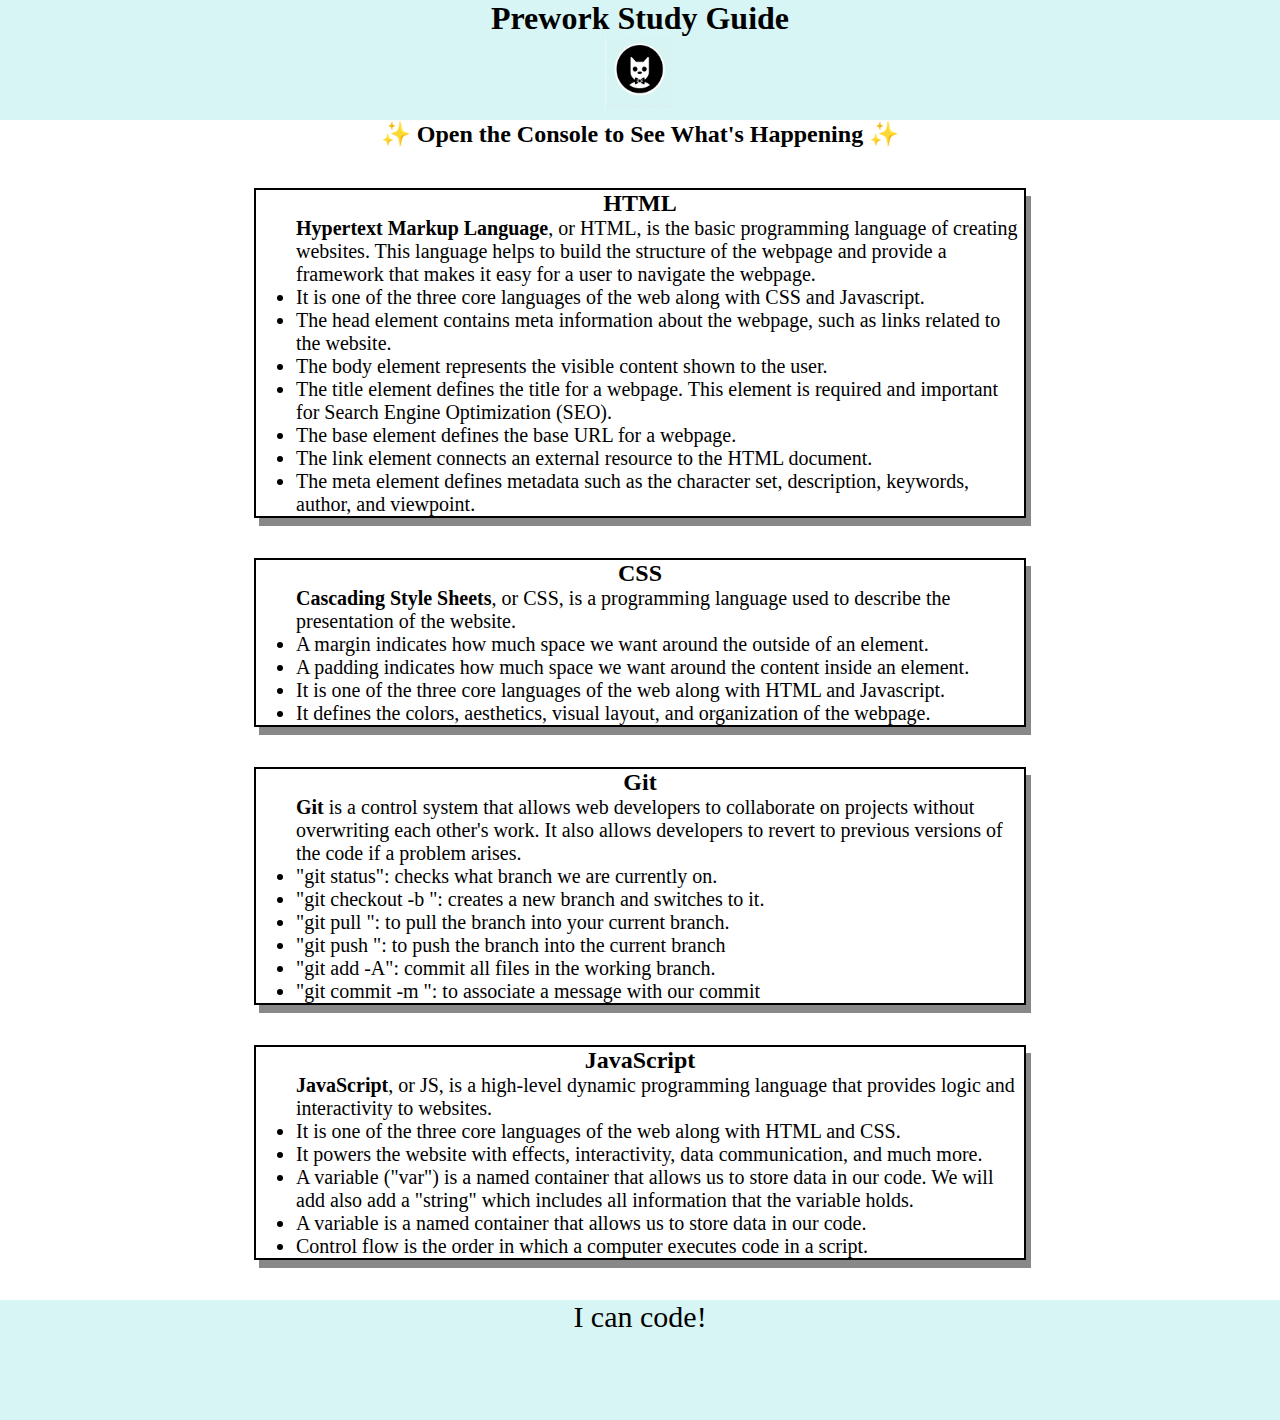
<file: index.html>
<!DOCTYPE html>
<html lang="en">
  <head>
    <meta charset="UTF-8" />
    <meta http-equiv="X-UA-Compatible" content="IE=edge" />
    <meta name="viewport" content="width=device-width, initial-scale=1.0" />
    <link rel="stylesheet" href="./assets/style.css">
    <title>Prework Study Guide</title>
  </head>

  <body>
    <header id="top">
      <h1>Prework Study Guide</h1>
      <img src="./assets/bowtie-cat.png" alt="Profile image of cat wearing a bow tie." />
    </header>

    <h2>✨ Open the Console to See What's Happening ✨</h2>

    <main>
      <section class="card" id="html-section">
        <h2>HTML</h2>

        <ul>
          <b>Hypertext Markup Language</b>, or HTML, is the basic programming language of creating websites.
          This language helps to build the structure of the webpage and provide a framework
          that makes it easy for a user to navigate the webpage.
          <li>
            It is one of the three core languages of the web along with CSS and Javascript.
          </li>
          <li>
            The head element contains meta information about the webpage, such as links related to the website.
          </li>
          <li>
            The body element represents the visible content shown to the user.
          </li>
          <li>
            The title element defines the title for a webpage. This element is required and important for Search Engine Optimization (SEO).
          </li>
          <li>
            The base element defines the base URL for a webpage.
          </li>
          <li>
            The link element connects an external resource to the HTML document.
          </li>
          <li>
            The meta element defines metadata such as the character set, description, keywords, author, and viewpoint.
          </li>
        </ul>

      </section>

      <section class="card" id="css-section">
        <h2>CSS</h2>

        <ul>
          <b>Cascading Style Sheets</b>, or CSS, is a programming language used to describe the presentation of the website.
          <li>
            A margin indicates how much space we want around the outside of an element.
          </li>
          <li>
            A padding indicates how much space we want around the content inside an element.
          </li>
          <li>
            It is one of the three core languages of the web along with HTML and Javascript.
          </li>
          <li>
            It defines the colors, aesthetics, visual layout, and organization of the webpage.
          </li>
        </ul>

      </section>

      <section class="card" id="git-section">
        <h2>Git</h2>

        <ul>
          <b>Git</b> is a control system that allows web developers to collaborate on projects without overwriting each other's work.
          It also allows developers to revert to previous versions of the code if a problem arises.
          <li>
            "git status": checks what branch we are currently on.
          </li>
          <li>
            "git checkout -b <branch-name>": creates a new branch and switches to it. 
          </li>
          <li>
            "git pull <branch>": to pull the branch into your current branch.
          </li>
          <li>
            "git push <branch>": to push the branch into the current branch
          </li>
          <li>
            "git add -A": commit all files in the working branch.
          </li>
          <li>
            "git commit -m <insert message>": to associate a message with our commit
          </li>
        </ul>
      </section>

      <section class="card" id="javascript-section">
        <h2>JavaScript</h2>

        <ul>
          <b>JavaScript</b>, or JS, is a high-level dynamic programming language that provides logic and interactivity to websites. 
          <li>
            It is one of the three core languages of the web along with HTML and CSS.
          </li>
          <li>
            It powers the website with effects, interactivity, data communication, and much more.
          </li>
          <li>
            A variable ("var") is a named container that allows us to store data in our code.
            We will add also add a "string" which includes all information that the variable holds.
          </li>
          <li>
            A variable is a named container that allows us to store data in our code.
          </li>
          <li>
            Control flow is the order in which a computer executes code in a script.
          </li>
        </ul>
      </section>
    </main>

    <footer>
      <p>I can code!</p>
    </footer>

    <script src="./assets/script.js"></script>

  </body>
</html>
</file>
<file: assets/style.css>
* {
    margin: 0;
    padding: 0;
   }
   
   header,
   footer {
    width: 100%;
    height: 120px;
    background-color: #D7F5F4;
    color: #000000;
   }
   
   h1,
   h2 {
    text-align: center;
   }
   
   img {
    display: block;
    height: 70px;
    width: 70px;
    margin-left: auto;
    margin-right: auto;
   }
   
   ul {
    padding-left: 40px;
    font-size: 20px;
   }
   
   p {
    text-align: center;
    font-size: 30px;
   }

   .card {
    width: 60%;
    margin: 40px auto;
    border: 2px solid #000000;
    box-shadow: 5px 8px #888888;
    }
</file>
